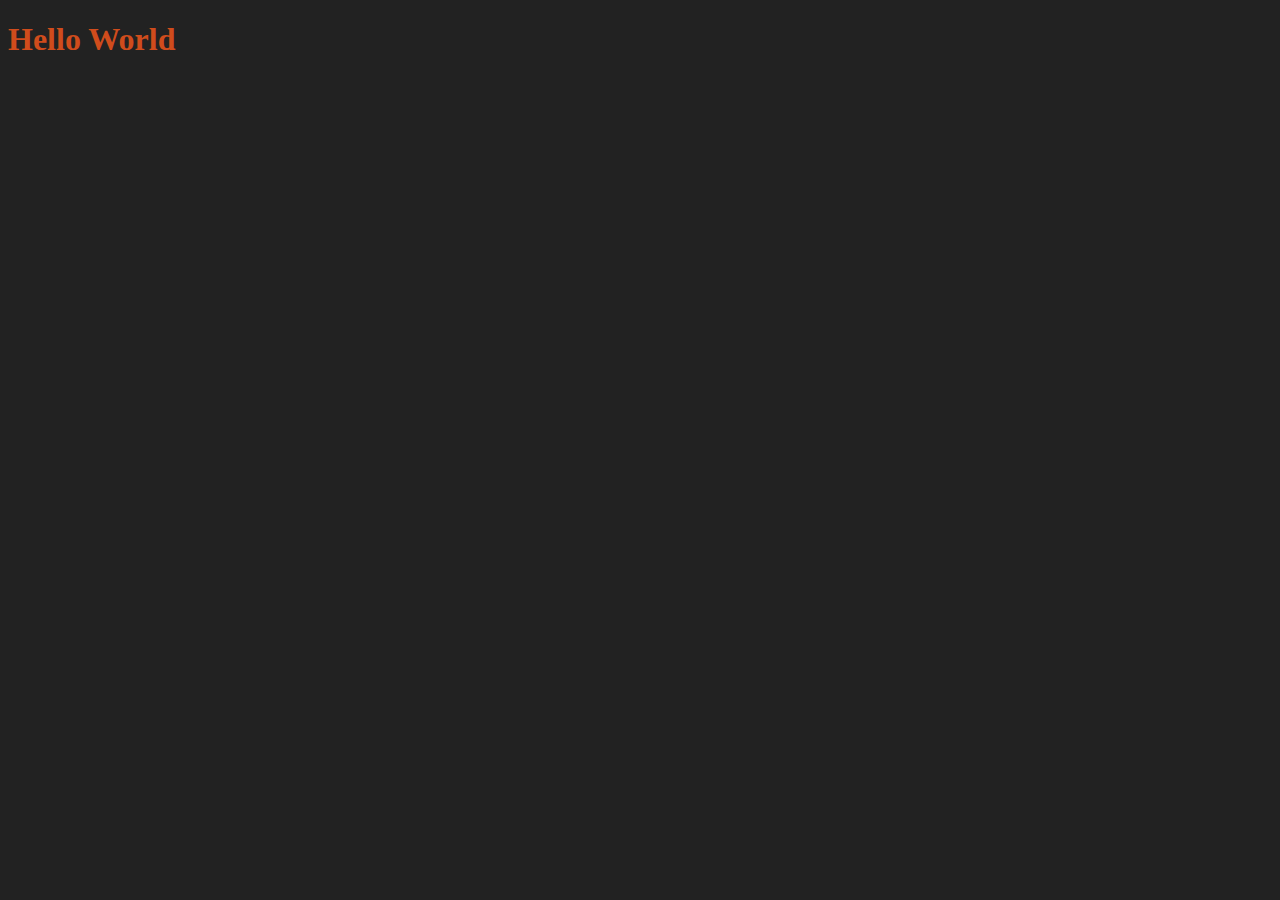
<file: ex01/index.html>
<!DOCTYPE html>
<html lang="en">
<head>
    <meta charset="UTF-8">
    <meta name="viewport" content="width=device-width, initial-scale=1.0">
    <style>
        body{
            background-color: #222;
            color: rgb(208, 76, 28);
        }
    </style>
    <title>Document</title>
</head>
<body>
    <h1>Hello World</h1>


    <script>

        const nome = prompt('Tell us your name');
        alert(`Seja bem vindo ${nome}!`);

        const adress = 09282110;
        

    </script>
</body>
</html>

<!--PROBLEMA:Perguntar o nome do usuário e mostrar mensagem de boas vindas!-->
</file>
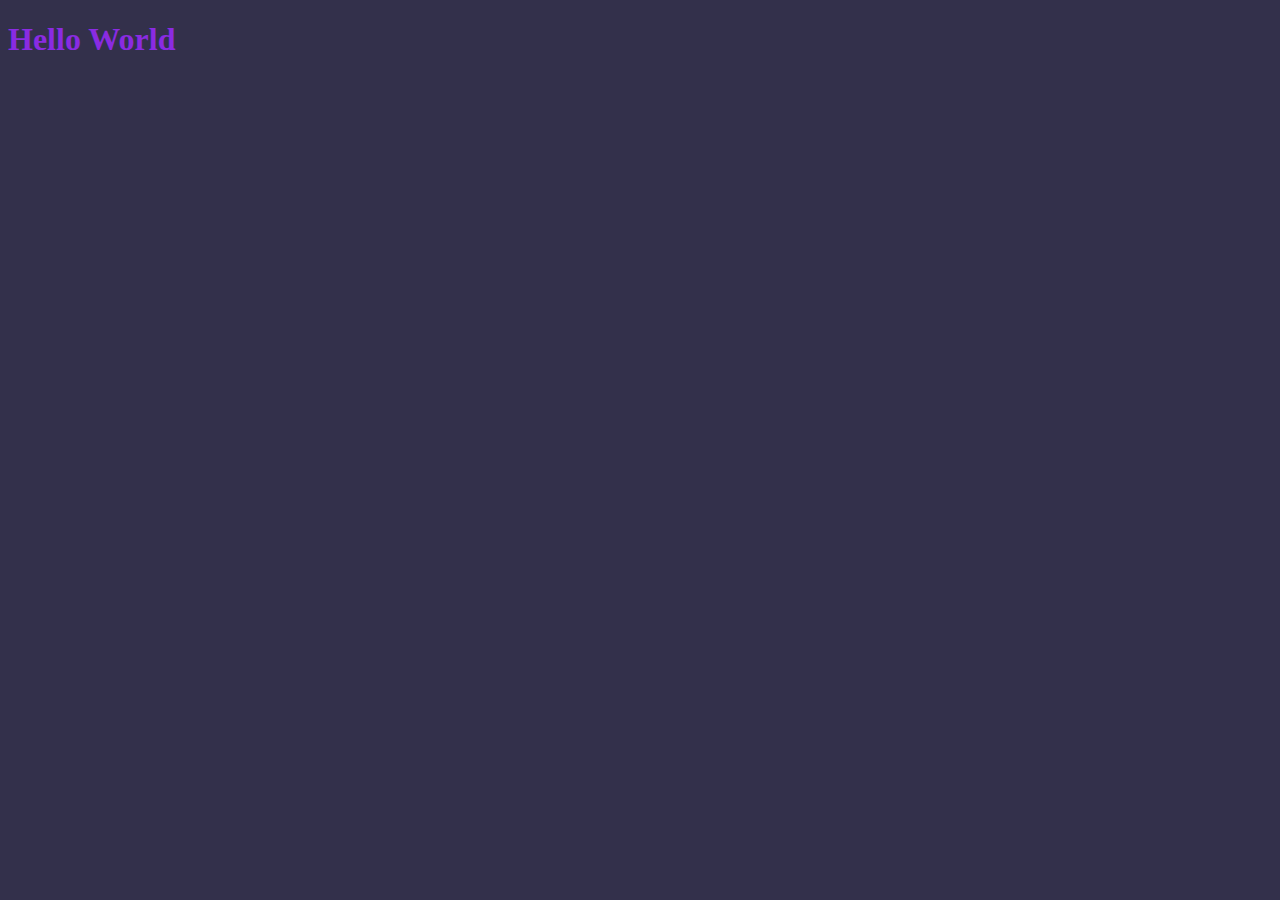
<file: ex02/index.html>
<!DOCTYPE html>
<html lang="en">
<head>
    <meta charset="UTF-8">
    <meta name="viewport" content="width=device-width, initial-scale=1.0">
    <style>
        body {
            background-color: #33304b;
            color: blueviolet;
            font-family: 'Times New Roman', Times, serif;
}
    </style>
    <title>Problema 2</title>
</head>
<body>
    <h1>Hello World</h1>


    <script>

        //pedir para o usuario digitar um numero
        const n1 = Number(prompt('Type a number'));

        //pedir para o usuario digitar outro numero
        const n2 = Number(prompt('Type another one'));

        //criando uma funcção que faz a soma de dois valores numbers
        const soma = (x,y) => x + y;

        //mostrar a soma
        alert(soma(n1,n2));
        

    </script>
</body>
</html>
</file>
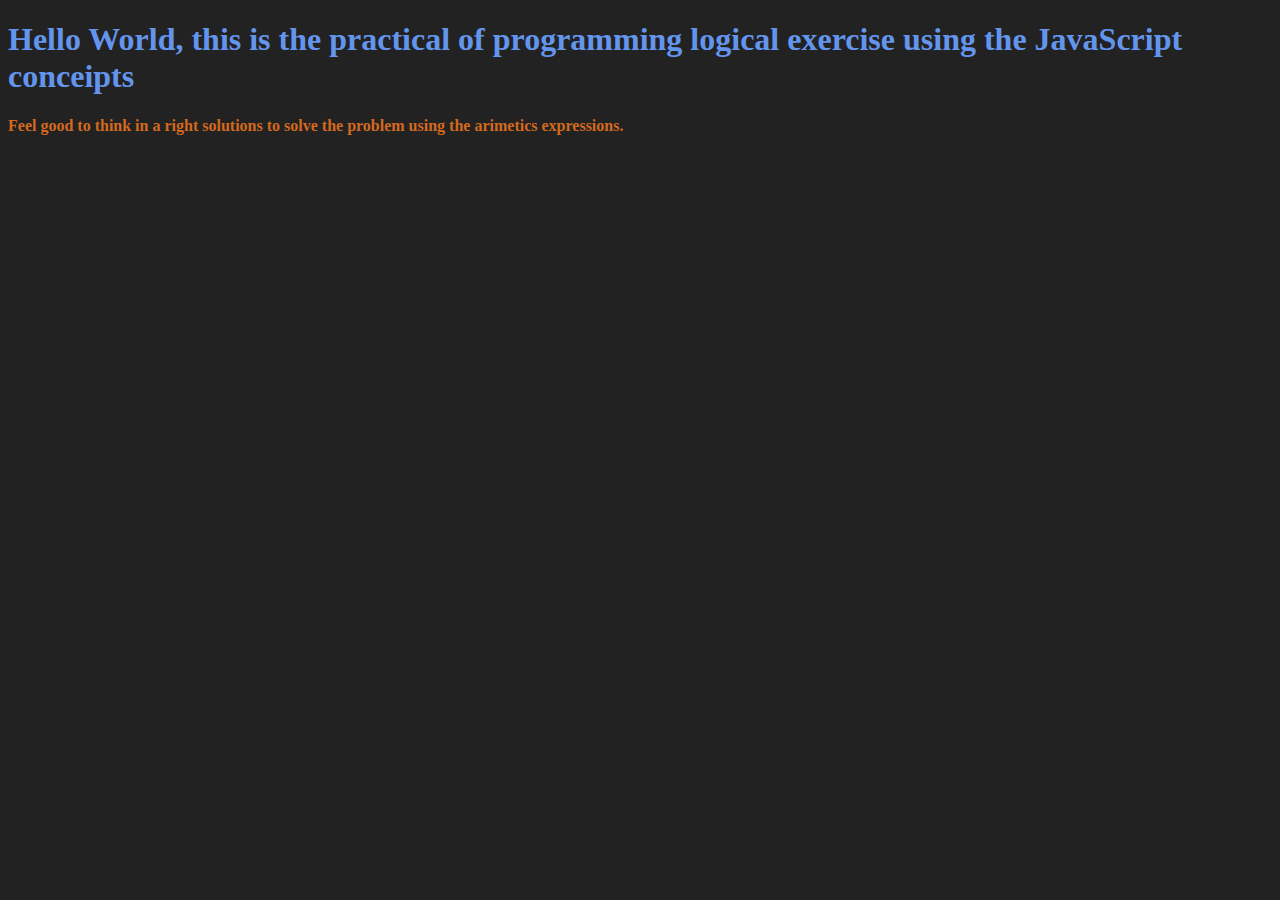
<file: ex04/index.html>
<!DOCTYPE html>
<html lang="en">
<head>
    <meta charset="UTF-8">
    <meta name="viewport" content="width=device-width, initial-scale=1.0">
    <style>
        body{
            background-color: #222;
            color: chocolate;
            font-weight: bold;
        }

        h1{
            color: cornflowerblue;
        }
    </style>
    <title>Solving the logical exercise</title>
</head>
<body>
    
    <h1>Hello World, this is the practical of programming logical exercise using the JavaScript conceipts</h1>

    <p>Feel good to think in a right solutions to solve the problem using the arimetics expressions.</p>

<script>

    let n1 = prompt("Type a number");
    n1 = parseInt(n1);
    let n2 = prompt("Type another one:");
    n2 = parseInt(n2);

    const divisor = (x,y) => x % y;
    const elevation = (x,y) => x ** y;
    const somador = (x,y) => x + y;
    const multiplicador = (x,y) => x * y;

    alert(`O resto da divisão de ${n1} por ${n2} é igual a: ${divisor(n1,n2)}`);

    alert(`O número ${n1} elevado a ${n2} é igual a: ${elevation(n1,n2)}`);

    alert(`O número ${n1} somado com ${n2} totaliza: ${somador(n1,n2)}`);

    alert(`O número ${n1} multiplicado por ${n2} é igual a: ${multiplicador(n1,n2)}`);


</script>
</body>
</html>
</file>
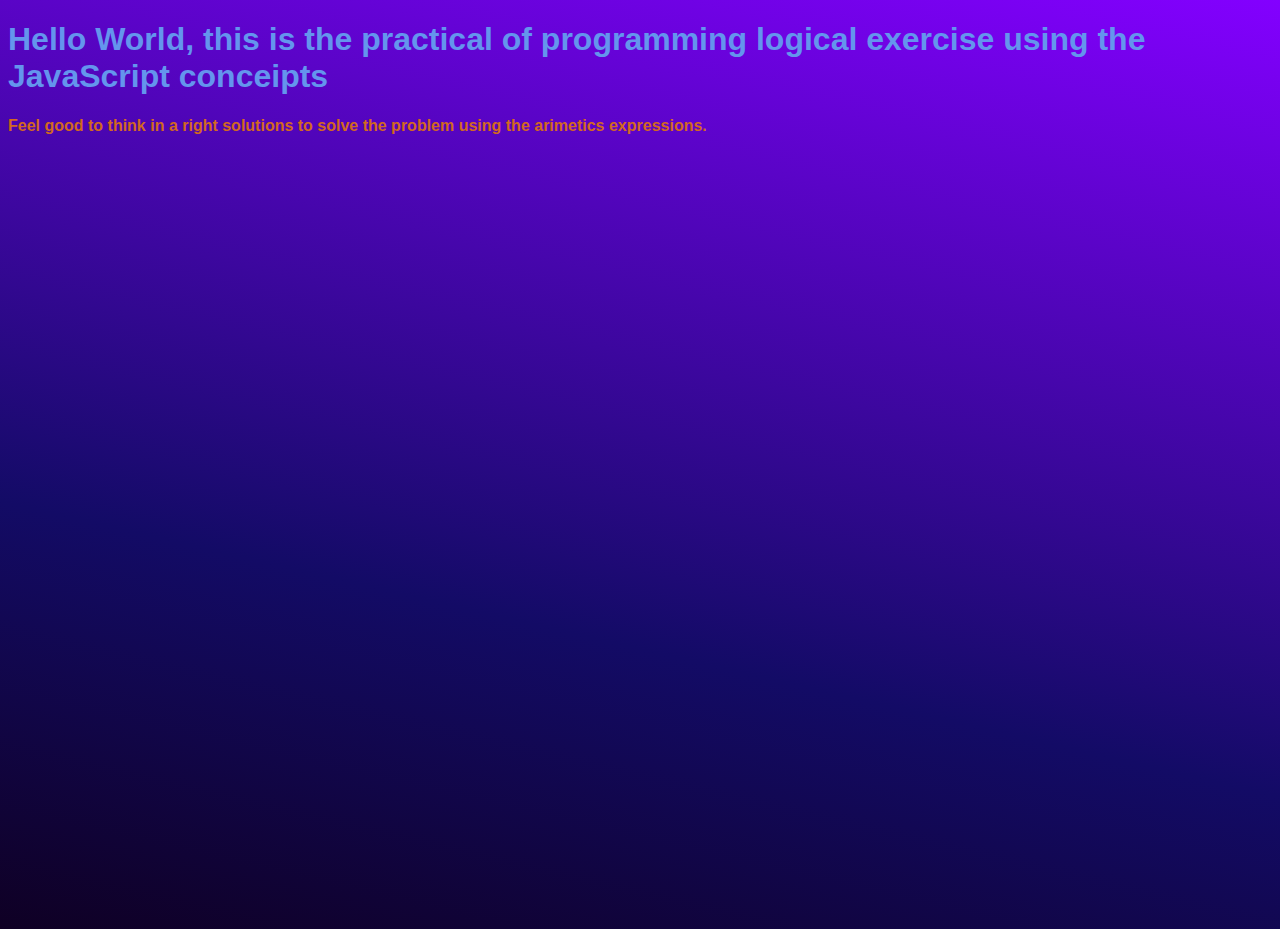
<file: ex05/index.html>
<!DOCTYPE html>
<html lang="en">
<head>
    <meta charset="UTF-8">
    <meta name="viewport" content="width=device-width, initial-scale=1.0">
    <style>
        body{
            background: rgb(15,0,36);
            background: linear-gradient(13deg, rgba(15,0,36,1) 0%, rgba(19,11,102,1) 35%, rgba(131,0,255,1) 100%);
            background-repeat: no-repeat;
            color: chocolate;
            height: 100vh;
            font-weight: bold;

            font-family: Arial, Helvetica, sans-serif;
        }

        h1{
            color: cornflowerblue;
        }
    </style>
    <title>Solving the logical exercise</title>
</head>
<body>
    
    <h1>Hello World, this is the practical of programming logical exercise using the JavaScript conceipts</h1>

    <p>Feel good to think in a right solutions to solve the problem using the arimetics expressions.</p>

<script>

    const nome = prompt("What's your name?");

    alert(`It's a pleasure to us have you here ${nome}!!, now let's figure out your media score on the previous bimestral`)

    const n1 = Number(prompt("Tell us your first score:"));
    
    const n2 = Number(prompt("and about your second score:"));

    let mediaScore = (n1 + n2) / 2;

    alert(`A média de noita do bimestre foi: ${mediaScore}`);
    
</script>
</body>
</html>
</file>
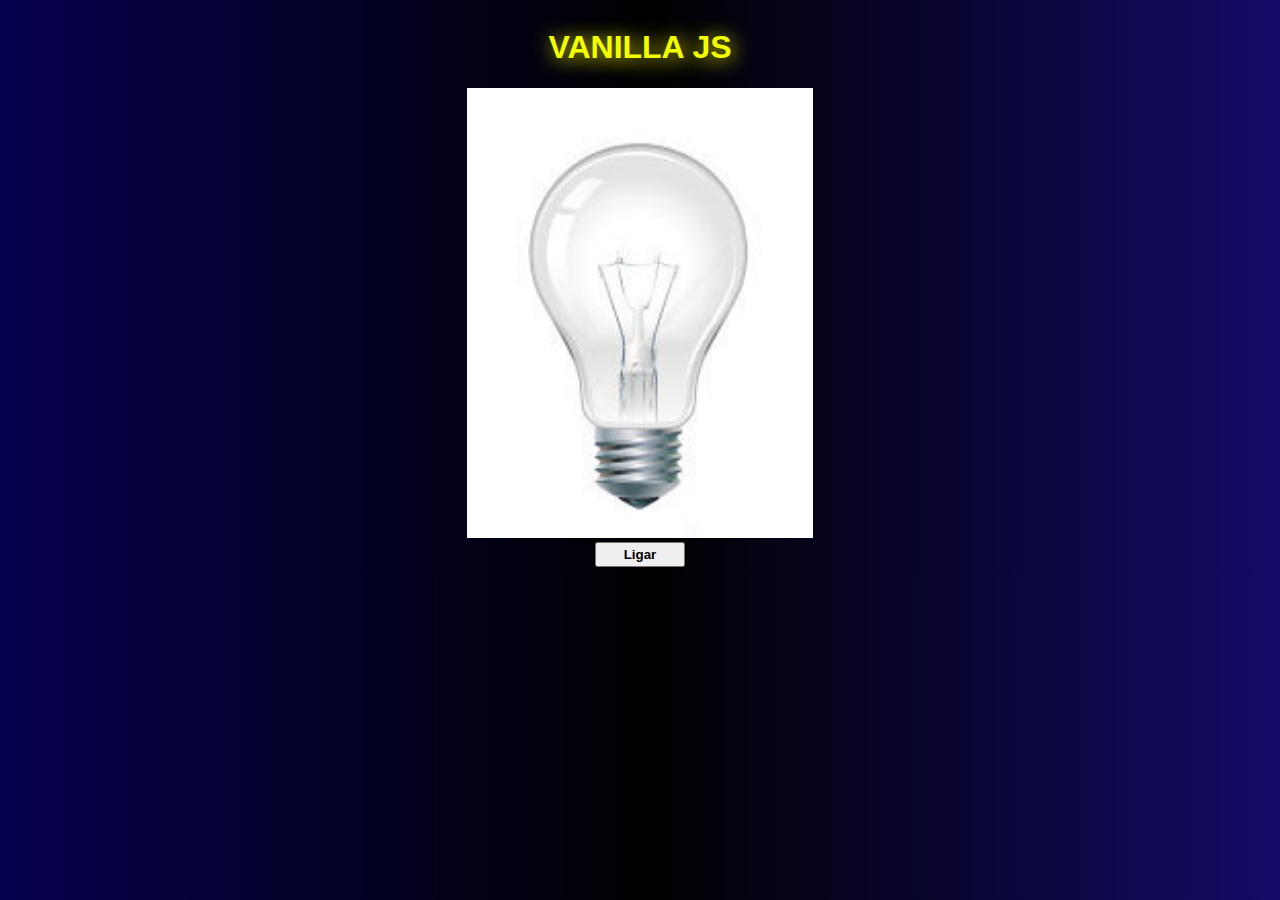
<file: ex06/index.html>
<!DOCTYPE html>
<html lang="pt-br">
<head>
    <meta charset="UTF-8">
    <meta name="viewport" content="width=device-width, initial-scale=1.0">
    <link rel="stylesheet" href="./styles.css">
    <title>Funcionalidades com JS puro</title>
</head>
<body>

    <header>
        <h1>VANILLA JS</h1>
    </header>

    <main>
        <div>
            <img src="./img/desligada.jpg" id="lamp" alt="Lâmpada">
        </div>
        <div>
            <button id="turnOnOff">Ligar</button>
            <!-- <button id="turnOff">Desligar</button> -->
        </div>
    </main>

    <script src="./interaction.js"></script>
</body>
</html>
</file>
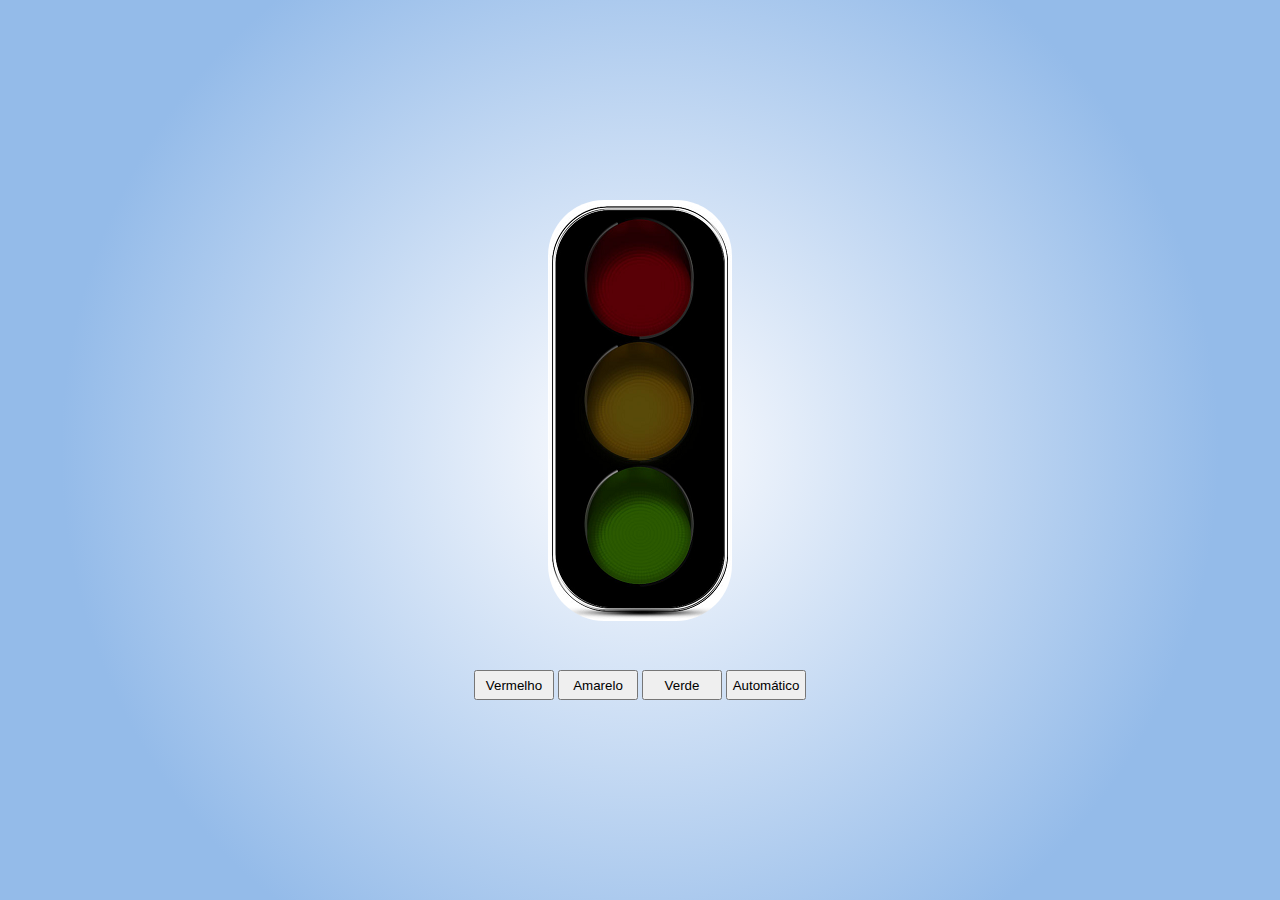
<file: ex07/index.html>
<!DOCTYPE html>
<html lang="pt-br">
<head>
    <meta charset="UTF-8">
    <meta name="viewport" content="width=device-width, initial-scale=1.0">
    <link rel="stylesheet" href="./style.css">
    <title>Semáforo interativo com JS</title>
</head>
<body>

    <main>
        <div>
            <img src="./img/desligado.png" id="img">
        </div>
        <div id="buttons">
            <button id="red" class="button">Vermelho</button>
            <button id="yellow" class="button">Amarelo</button>
            <button id="green" class="button">Verde</button>
            <button id="automatic" class="button">Automático</button>
        </div>
    </main>

    <script src="./semaforo.js"></script>
    
</body>
</html>
</file>
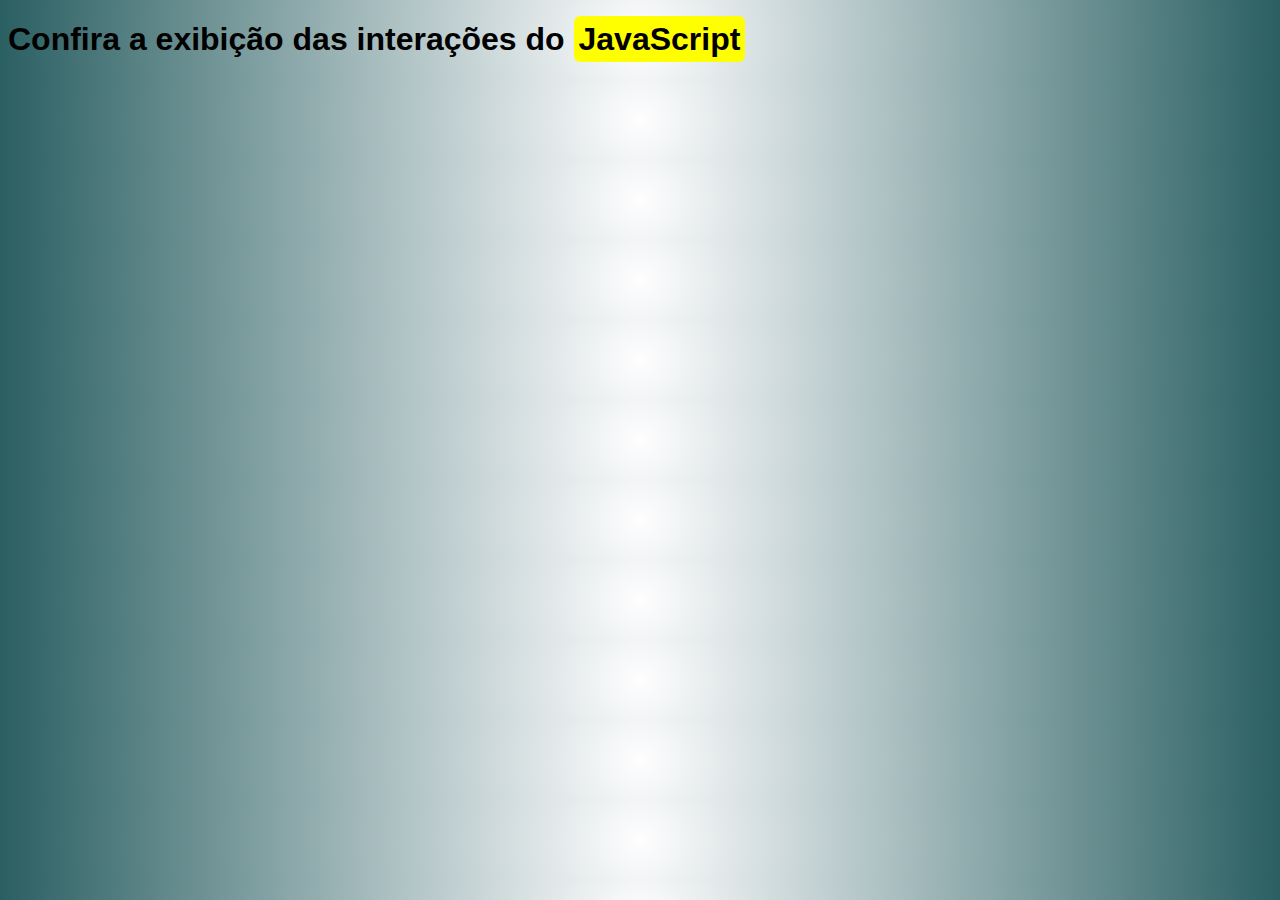
<file: ex08/index.html>
<!DOCTYPE html>
<html lang="pt-br">
<head>
    <meta charset="UTF-8">
    <meta name="viewport" content="width=device-width, initial-scale=1.0">
    <style>
        body{
            background: rgb(255,254,255);
            background: radial-gradient(circle, rgba(255,254,255,1) 0%, rgba(42,95,98,1) 100%);
            font-family: Arial, Helvetica, sans-serif;

        }

        span {
            background-color: yellow;
            padding: 5px;
            border-radius: 6px;
        }
    </style>
    <title>Praticando lógica com JS</title>
</head>
<body>
    
    <h1>Confira a exibição das interações do <span>JavaScript</span></h1>

    <script src="./scripts.js"></script>
</body>
</html>
</file>
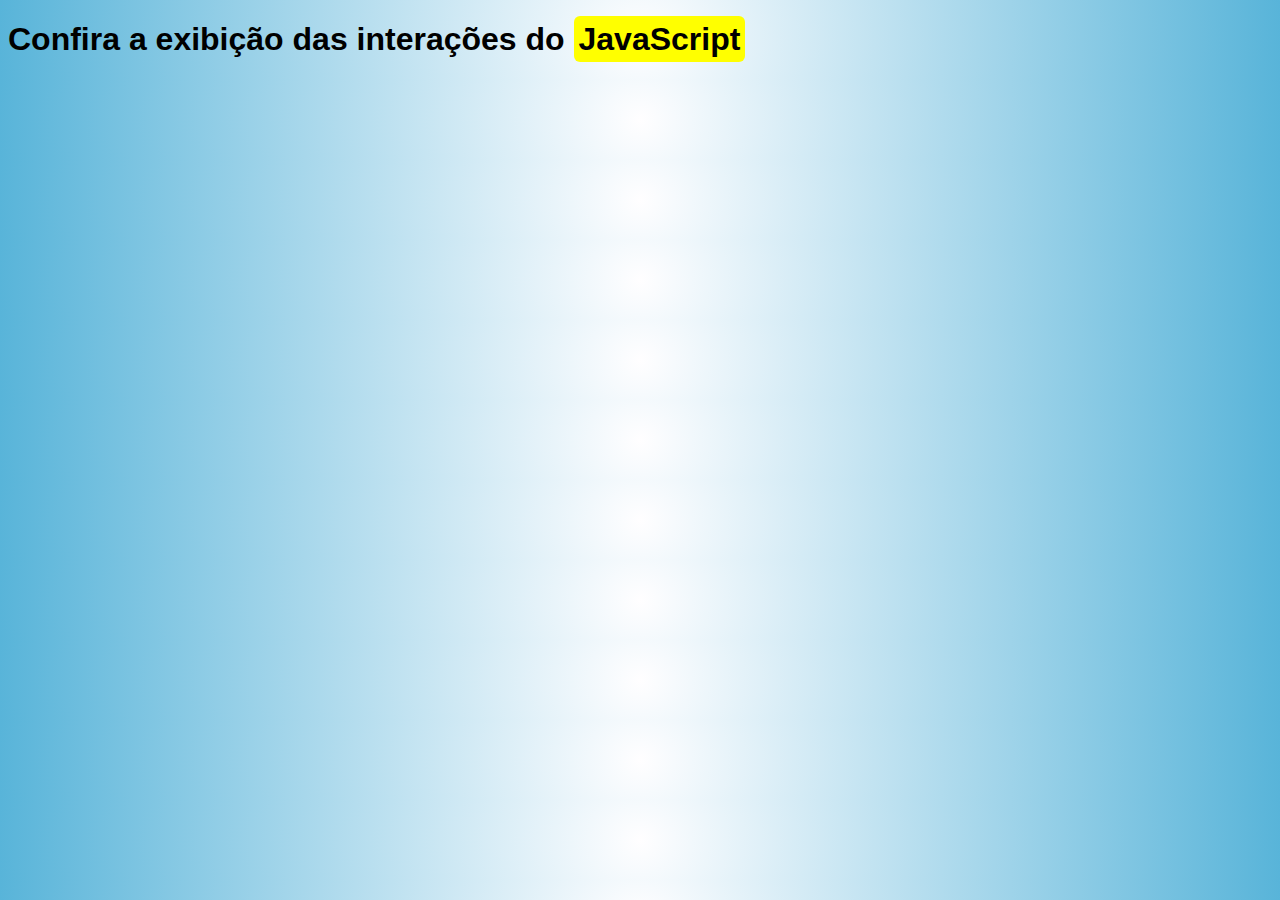
<file: ex14/index.html>
<!DOCTYPE html>
<html lang="pt-br">
<head>
    <meta charset="UTF-8">
    <meta name="viewport" content="width=device-width, initial-scale=1.0">
    <style>
        body{
            background: rgb(255,254,255);
            background: radial-gradient(circle, rgba(255,254,255,1) 0%, rgb(88, 180, 217) 100%);
            font-family: Arial, Helvetica, sans-serif;

        }

        span {
            background-color: yellow;
            padding: 5px;
            border-radius: 6px;
        }
    </style>
    <title>Praticando lógica com JS</title>
</head>
<body>
    
    <h1>Confira a exibição das interações do <span>JavaScript</span></h1>

    <script src="./scripts.js"></script>
</body>
</html>
</file>
<file: ex06/styles.css>
body {
    font-family: Arial, Helvetica, sans-serif;
    background-image: linear-gradient(90deg, rgba(6,1,79,1) 0%, rgba(1,1,1,1) 51%, rgba(19,11,102,1) 100%);
}

header, main {
    display: flex;
    flex-direction: column;
    align-items: center;
    align-content: center;
}

h1{
    color: rgb(242, 255, 0);
    text-shadow: yellow 2px 2px 20px;
}

img{
    height: 450px;
}

button {
    width: 90px;
    height: 25px;
    font-weight: bold;
}
</file>
<file: ex07/style.css>
* {
    margin: 0;
    padding: 0;
    box-sizing: border-box;
}

body {
    background: rgb(255,254,255);
    background: radial-gradient(circle, rgba(255,254,255,1) 0%, rgba(148,187,233,1) 74%);
}

main {
    display: flex;
    flex-direction: column;
    align-items: center;
    justify-content: center;
    gap: 5vh;
    height: 100vh;
}

.button {
    width: 80px;
    height: 30px;
}

img {
    border-radius: 56px;
}
</file>
